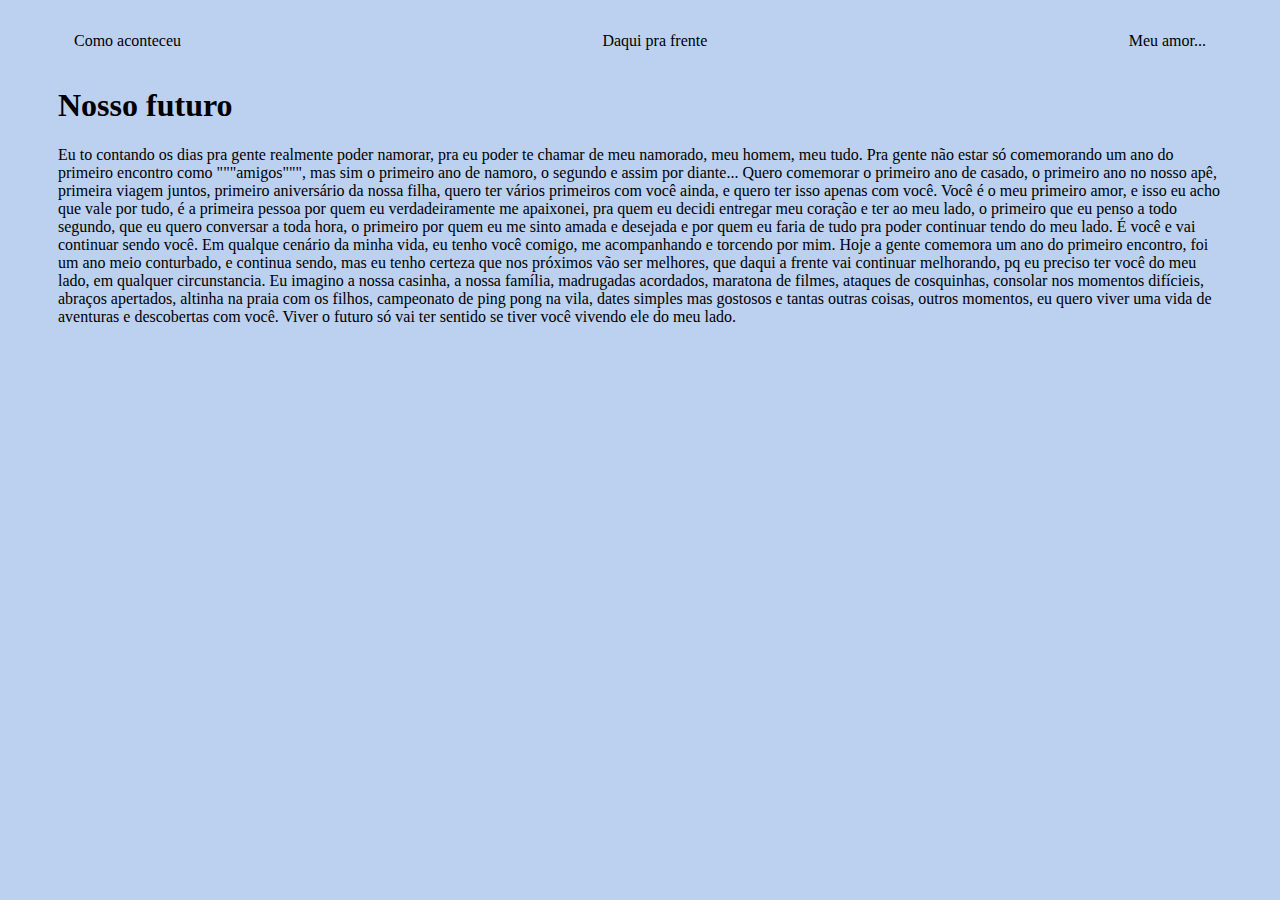
<file: daqui pra frente.html>
<!DOCTYPE html>
<html lang="en">
<head>
    <meta charset="UTF-8">
    <meta name="viewport" content="width=device-width, initial-scale=1.0">
    <title>Esther + Gabriel</title>
    <link rel="stylesheet" href="index.css"
</head>
<body>
    <div class="container">
        <nav>
            <ul>
                <li>
                    <a href="index.html"> Como aconteceu</a>
                </li>
                <li>
                    <a href="daqui pra frente.html"> Daqui pra frente</a>
                </li>
                <li>
                    <a href="meu amor.html"> Meu amor...</a>
                </li>
            </ul>
        </nav>
        <header>
            <h1> Nosso futuro</h1>
        </header>
    
        <main>
    <section> 
        <p> 
            Eu to contando os dias pra gente realmente poder namorar, pra eu poder te chamar de meu namorado, meu homem, meu tudo. Pra gente não estar só comemorando um ano do primeiro encontro como """amigos""", mas sim o primeiro ano de namoro, o segundo e assim por diante... Quero comemorar o primeiro ano de casado, o primeiro ano no nosso apê, primeira viagem juntos, primeiro aniversário da nossa filha, quero ter vários primeiros com você ainda, e quero ter isso apenas com você. Você é o meu primeiro amor, e isso eu acho que vale por tudo, é a primeira pessoa por quem eu verdadeiramente me apaixonei, pra quem eu decidi entregar meu coração e ter ao meu lado, o primeiro que eu penso a todo segundo, que eu quero conversar a toda hora, o primeiro por quem eu me sinto amada e desejada e por quem eu faria de tudo pra poder continuar tendo do meu lado. É você e vai continuar sendo você. Em qualque cenário da minha vida, eu tenho você comigo, me acompanhando e torcendo por mim. Hoje a gente comemora um ano do primeiro encontro, foi um ano meio conturbado, e continua sendo, mas eu tenho certeza que nos próximos vão ser melhores, que daqui a frente vai continuar melhorando, pq eu preciso ter você do meu lado, em qualquer circunstancia. Eu imagino a nossa casinha, a nossa família, madrugadas acordados, maratona de filmes, ataques de cosquinhas, consolar nos momentos difícieis, abraços apertados, altinha na praia com os filhos, campeonato de ping pong na vila, dates simples mas gostosos e tantas outras coisas, outros momentos, eu quero viver uma vida de aventuras e descobertas com você. Viver o futuro só vai ter sentido se tiver você vivendo ele do meu lado.
       
    </section>
    
        </main>
    </div>
    

</body>
</html>
</file>
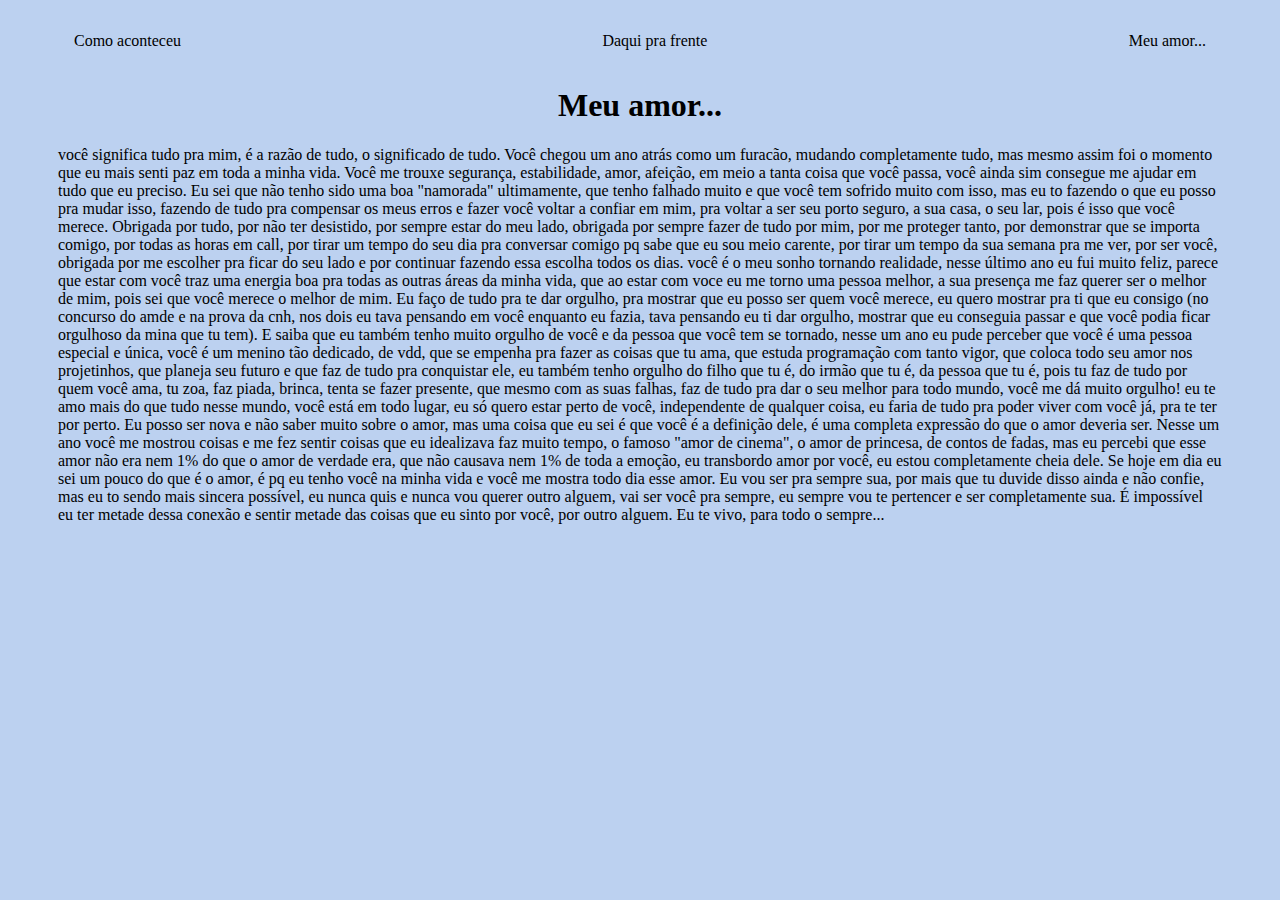
<file: meu amor.html>
<!DOCTYPE html>
<html lang="en">
<head>
    <meta charset="UTF-8">
    <meta name="viewport" content="width=device-width, initial-scale=1.0">
    <title>Esther + Gabriel</title>
    <link rel="stylesheet" href="meu amor....css"
</head>
<body>
    <div class="container">
        <nav>
            <ul>
                <li>
                    <a href="index.html"> Como aconteceu</a>
                </li>
                <li>
                    <a href="daqui pra frente.html"> Daqui pra frente</a>
                </li>
                <li>
                    <a href="meu amor.html"> Meu amor...</a>
                </li>
            </ul>
        </nav>
    
        <header>
            <div> <center>             <h1> Meu amor...</h1> </center></div>
        </header>
    
        <main>
    <section> 
      
        <p> 
            você significa tudo pra mim, é a razão de tudo, o significado de tudo. Você chegou um ano atrás como um furacão, mudando completamente tudo, mas mesmo assim foi o momento que eu mais senti paz em toda a minha vida. Você me trouxe segurança, estabilidade, amor, afeição, em meio a tanta coisa que você passa, você ainda sim consegue me ajudar em tudo que eu preciso. Eu sei que não tenho sido uma boa "namorada" ultimamente, que tenho falhado muito e que você tem sofrido muito com isso, mas eu to fazendo o que eu posso pra mudar isso, fazendo de tudo pra compensar os meus erros e fazer você voltar a confiar em mim, pra voltar a ser seu porto seguro, a sua casa, o seu lar, pois é isso que você merece. Obrigada por tudo, por não ter desistido, por sempre estar do meu lado, obrigada por sempre fazer de tudo por mim, por me proteger tanto, por demonstrar que se importa comigo, por todas as horas em call, por tirar um tempo do seu dia pra conversar comigo pq sabe que eu sou meio carente, por tirar um tempo da sua semana pra me ver, por ser você, obrigada por me escolher pra ficar do seu lado e por continuar fazendo essa escolha todos os dias.
            você é o meu sonho tornando realidade, nesse último ano eu fui muito feliz, parece que estar com você traz uma energia boa pra todas as outras áreas da minha vida, que ao estar com voce eu me torno uma pessoa melhor, a sua presença me faz querer ser o melhor de mim, pois sei que você merece o melhor de mim. Eu faço de tudo pra te dar orgulho, pra mostrar que eu posso ser quem você merece, eu quero mostrar pra ti que eu consigo (no concurso do amde e na prova da cnh, nos dois eu tava pensando em você enquanto eu fazia, tava pensando eu ti dar orgulho, mostrar que eu conseguia passar e que você podia ficar orgulhoso da mina que tu tem). E saiba que eu também tenho muito orgulho de você e da pessoa que você tem se tornado, nesse um ano eu pude perceber que você é uma pessoa especial e única, você é um menino tão dedicado, de vdd, que se empenha pra fazer as coisas que tu ama, que estuda programação com tanto vigor, que coloca todo seu amor nos projetinhos, que planeja seu futuro e que faz de tudo pra conquistar ele, eu também tenho orgulho do filho que tu é, do irmão que tu é, da pessoa que tu é, pois tu faz de tudo por quem você ama, tu zoa, faz piada, brinca, tenta se fazer presente, que mesmo com as suas falhas, faz de tudo pra dar o seu melhor para todo mundo, você me dá muito orgulho!
            eu te amo mais do que tudo nesse mundo, você está em todo lugar, eu só quero estar perto de você, independente de qualquer coisa, eu faria de tudo pra poder viver com você já, pra te ter por perto. Eu posso ser nova e não saber muito sobre o amor, mas uma coisa que eu sei é que você é a definição dele, é uma completa expressão do que o amor deveria ser. Nesse um ano você me mostrou coisas e me fez sentir coisas que eu idealizava faz muito tempo, o famoso "amor de cinema", o amor de princesa, de contos de fadas, mas eu percebi que esse amor não era nem 1% do que o amor de verdade era, que não causava nem 1% de toda a emoção, eu transbordo amor por você, eu estou completamente cheia dele. Se hoje em dia eu sei um pouco do que é o amor, é pq eu tenho você na minha vida e você me mostra todo dia esse amor.
            Eu vou ser pra sempre sua, por mais que tu duvide disso ainda e não confie, mas eu to sendo mais sincera possível, eu nunca quis e nunca vou querer outro alguem, vai ser você pra sempre, eu sempre vou te pertencer e ser completamente sua. É impossível eu ter metade dessa conexão e sentir metade das coisas que eu sinto por você, por outro alguem. 
            Eu te vivo, para todo o sempre...
    
    
        </main>
    </div>
    

</body>
</html>
</file>
<file: index.css>
body {
    color: black;
    background-color: #bcd1f0;
    font-family: Georgia, 'Times New Roman', Times, serif
    
    }
    ul {
        display: flex;
        justify-content: space-between;
        list-style-type: none ;
        align-items: center;
        padding: 16px;
    }
    
    a{
        color: black;
        text-decoration: none;
    }

    header img{
        width: 170px;
        height: 170px;
        border-radius: 10%;
        border: 2px solid black;
    }

    .center {
        text-align: center;
    }

    .container {
padding: 0px 50px;
    }

    nav a:hover {
        color: rgb(230, 209, 255);
    }
</file>
<file: meu amor....css>
body {
    color: black;
    background-color: #bcd1f0;
    font-family: Georgia, 'Times New Roman', Times, serif
    
    }
    ul {
        display: flex;
        justify-content: space-between;
        list-style-type: none ;
        align-items: center;
        padding: 16px;
    }
    
    a{
        color: black;
        text-decoration: none;
    }

    header text {
        text-align: center;
    }

    .center {
        text-align: center;
    }

    .container {
padding: 0px 50px;
    }

    nav a:hover {
        color: antiquewhite;
    }
</file>
